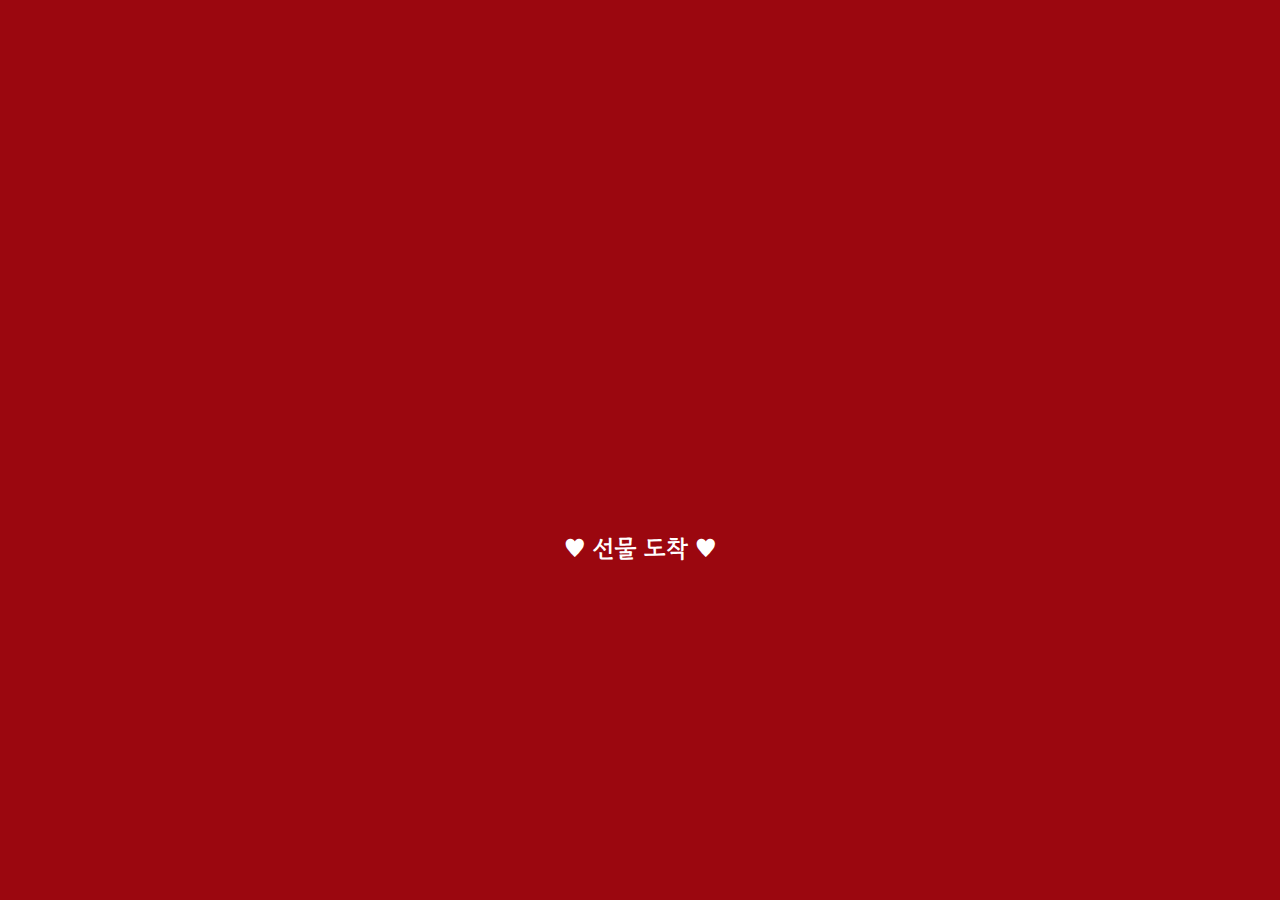
<file: index.html>
<!DOCTYPE html>
<html lang="en">
  <head>
    <meta charset="UTF-8" />
    <meta name="viewport" content="width=device-width, initial-scale=1.0" />
    <title>Merry Christmas & Happy New Year!</title>
    <link
      rel="shorcut icon"
      href="https://pngimg.com/uploads/heart/heart_PNG51134.png"
    />
    <meta
      property="og:image"
      content="https://i.pinimg.com/564x/4b/cf/e9/4bcfe92794d2229f0fa87d77371cf055.jpg"
    />
    <meta property="og:title" content="Merry Christmas & Happy New Year" />
    <meta property="og:description" content="2022년의 자기에게" />

    <script src="https://s3.ap-northeast-2.amazonaws.com/materials.spartacodingclub.kr/xmas/snow.js"></script>

    <style>
      @import url("https://fonts.googleapis.com/css2?family=Gowun+Dodum&display=swap");
      * {
        font-family: "Gowun Dodum", sans-serif;
      }
      body {
        background-color: #9b070f;
      }
      .envelope {
        width: 200px;
        height: 200px;

        background-image: url(https://wepik.com/api/image/local/533799/a3b8780e-92c5-4a0b-8f94-6df8185fac53?expires=1670574568&thumb=1&transparent=0&signature=f0db7c856bfa9096cc72827f6e88eb518f75bcec5c00da3160c9f1db17c2d9f4);
        background-size: cover;
        background-position: center;

        margin: 300px auto 0px auto;
        cursor: pointer;
      }
      .gif {
        background-color: white;

        width: 200px;
        height: 200px;

        background-image: url(https://i.pinimg.com/originals/c3/67/75/c36775f1f49e5e09aff8bace035e268d.gif);
        background-size: cover;
        background-position: center;
        border-radius: 100px;

        margin: 100px auto 0px auto;
        border: 5px solid white;
        box-shadow: 0px 0px 10px 0px;
      }
      h1 {
        color: white;
        text-align: center;
        margin: 30px;
      }
      h2 {
        color: white;
        text-align: center;
        margin: 30px;
      }
      .letter-open {
        display: none;
      }
      .messagebox {
        background-color: wheat;

        width: 400px;
        margin: auto;

        color: brown;

        padding: 30px;

        font-size: 20px;
        line-height: 30px;
        box-shadow: 0px 0px 10px 0px white;
      }
      .from {
        font-weight: bold;
        text-align: right;
        margin-bottom: 0px;
      }
      @media screen and (max-width: 760px) {
        .messagebox {
          width: 300px;
          padding: 20px;
        }

        .rtan {
          width: 150px;
          height: 150px;
          margin: 70px auto 0px auto;
        }

        h1 {
          font-size: 28px;
        }

        .envelope {
          margin: 150px auto 0px auto;
        }
      }
    </style>
  </head>
  <body>
    <div class="letter-close">
      <div class="envelope" onclick="open_letter()"></div>
      <h2 class="envelope-msg">♥ 선물 도착 ♥</h2>
    </div>
    <div class="letter-open">
      <div class="gif" onclick="go_gif()"></div>
      <h1>2022년도 고마웠어!</h1>
      <div class="messagebox">
        <b>짝꿍에게.</b><br />
        2022년의 희노애락도 함께 해줘서 고마웠어.<br />
        다가오는 2023년에도 함께하는 행복으로 채워가자<br />
        같이 사는 한 말썽없이 평화롭게 살자<br />
        Merry Christmas & Happy New Year
        <p class="from">from 안사람</p>
      </div>
    </div>
    <audio
      id="player"
      src="https://cdn.pixabay.com/download/audio/2022/11/05/audio_d67cbc05f4.mp3?filename=happy-christmas-winter-holiday-and-magical-fairy-tale-125099.mp3"
    ></audio>
    <script>
      function open_letter() {
        document.getElementById("player").play();
        document.getElementsByClassName("letter-close")[0].style.display =
          "none";
        document.getElementsByClassName("letter-open")[0].style.display =
          "block";
      }
      function go_gif() {
        alert("앗, 어떻게 찾았지!");
        window.location.href =
          "https://pbs.twimg.com/media/EdhVQ_PU0AAIwKP.jpg";
      }
    </script>
  </body>
</html>
</file>
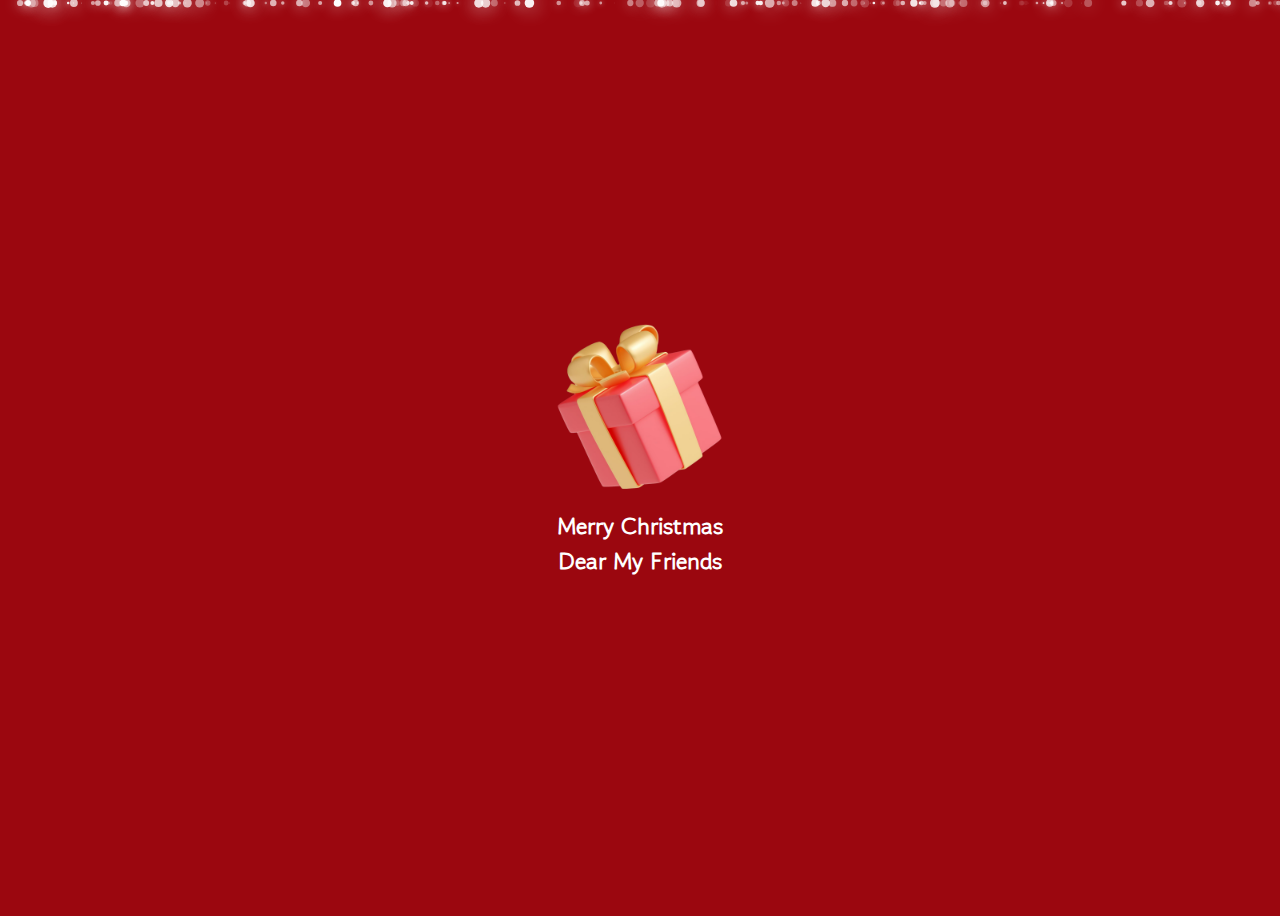
<file: for friends.html>
<!DOCTYPE html>
<html lang="en">
  <head>
    <meta charset="UTF-8" />
    <meta name="viewport" content="width=device-width, initial-scale=1.0" />
    <title>Goodbye 2022, Hello 2023!</title>
    <link
      rel="shortcut icon"
      href="https://pngimg.com/uploads/star/star_PNG41513.png"
    />
    <link rel="stylesheet" href="style.css" />
    <meta
      property="og:image"
      content="https://i.pinimg.com/564x/ca/b0/de/cab0debb367de21daf714d45df4587dd.jpg"
    />
    <meta property="og:title" content="★" />
    <meta property="og:description" content="MerryChristmas" />

    <script src="PureSnow.js"></script>

    <style>
      @import url("https://fonts.googleapis.com/css2?family=Gowun+Dodum&display=swap");
      * {
        font-family: "Gowun Dodum", sans-serif;
      }
      body {
        background-color: #9b070f;
      }
      .envelope {
        width: 200px;
        height: 200px;

        background-image: url(present2.png);
        background-size: cover;
        background-position: center;

        margin: 0 auto;
        cursor: pointer;
      }
      .gif {
        background-color: white;

        width: 200px;
        height: 200px;

        background-image: url(https://i.pinimg.com/originals/38/4f/c8/384fc8cea062249d53c313e1fcf876cf.gif);
        background-size: cover;
        background-position: center;
        border-radius: 100px;

        margin: 0 auto;
        border: 5px solid white;
        box-shadow: 0px 0px 10px 0px;
      }
      h1 {
        color: white;
        text-align: center;
        margin: 30px;
      }
      h2 {
        color: white;
        text-align: center;
        margin: 0px;
      }
      .letter-close {
        padding-top: 300px;
      }
      .letter-open {
        padding-top: 100px;
        display: none;
      }
      .messagebox {
        background-color: wheat;

        width: 400px;
        margin: auto;

        color: brown;

        padding: 30px;

        font-size: 20px;
        line-height: 30px;
        box-shadow: 0px 0px 10px 0px white;
      }
      .from {
        font-weight: bold;
        text-align: right;
        margin-bottom: 0px;
      }
      @media screen and (max-width: 760px) {
        .messagebox {
          width: 300px;
          padding: 20px;
        }

        .gif {
          width: 150px;
          height: 150px;
        }

        .letter-open {
          padding-top: 70px;
        }

        h1 {
          font-size: 28px;
        }

        .letter-close {
          padding-top: 150px;
        }
      }
    </style>
  </head>
  <body>
    <div id="snow"></div>
    <div class="letter-close">
      <div class="envelope" onclick="open_letter()"></div>
      <h2 class="envelope-msg">Merry Christmas<br>Dear My Friends</h2>
    </div>
    <div class="letter-open">
      <div class="gif" onclick="go_gif()"></div>
      <h1>2022년도 고마웠어!</h1>
      <div class="messagebox">
        <b>나의 친구들에게.</b><br/>
        2022년의 나와 희노애락을 함께 해줘서,
        늘 아무말 없이 느린 나를 기다려줘서 고마워.<br/>
        2023년에도 우리 뚝딱뚝딱 얼레벌레 같이 가자!<br/>
        완벽하지 않아도 즐겁게 살자!<br/>
        Merry Christmas
        <p class="from">from 세옹♥</p>
      </div>
    </div>
    <audio
      id="player"
      src="https://cdn.pixabay.com/download/audio/2022/11/12/audio_9376c97e06.mp3?filename=christmas-vacation-christmas-eve-and-new-year-fairy-tale-125673.mp3"
    ></audio>
    <script>
      function open_letter() {
        document.getElementById("player").play();
        document.getElementsByClassName("letter-close")[0].style.display =
          "none";
        document.getElementsByClassName("letter-open")[0].style.display =
          "block";
      }
      function go_gif() {
        alert("앗, 어떻게 알았지!");
        window.location.href =
          "https://search.pstatic.net/common/?src=http%3A%2F%2Fblogfiles.naver.net%2F20150725_235%2Fpick15_14378039891825MRII_JPEG%2FiPhone_22.jpg&type=sc960_832";
      }
    </script>
  </body>
</html>
</file>
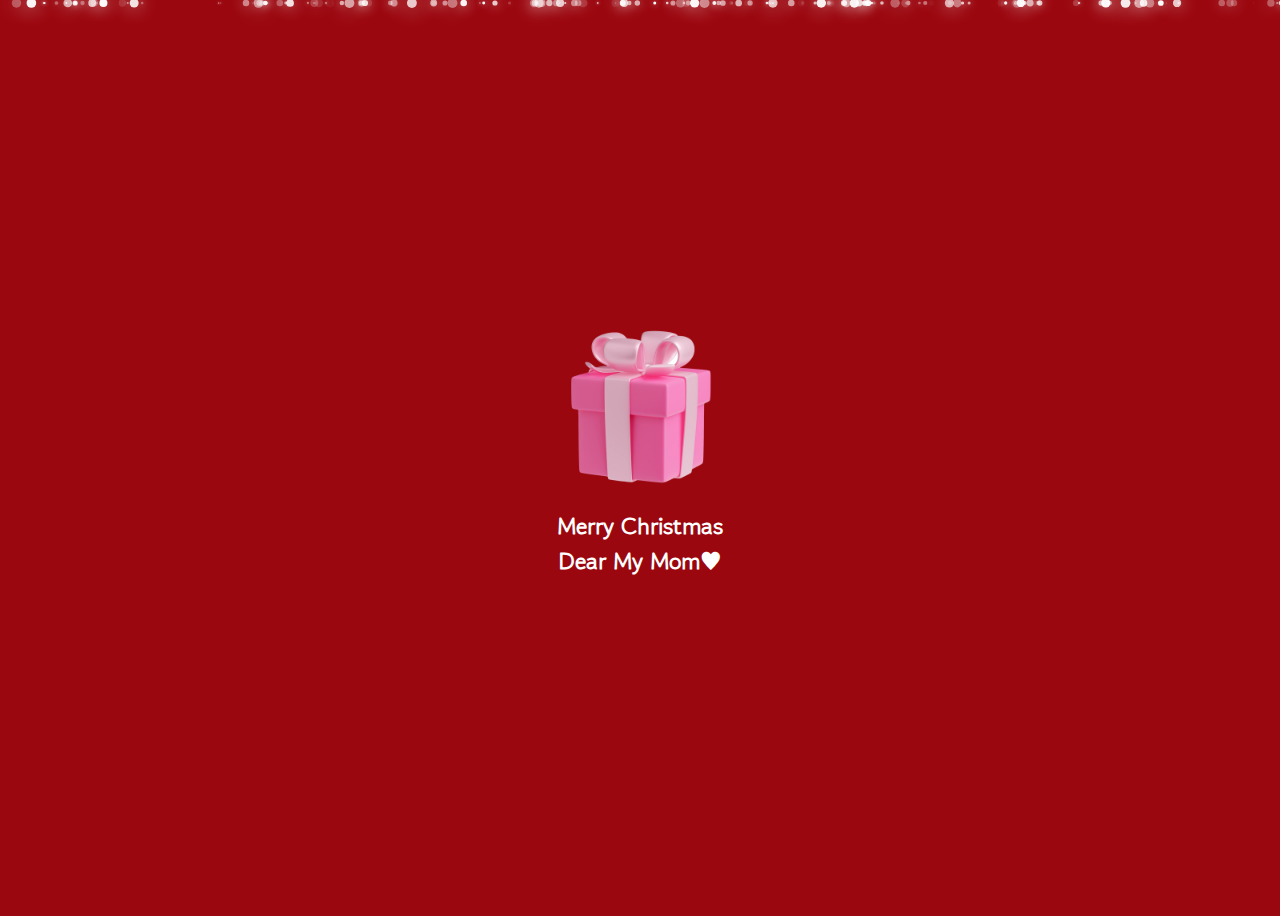
<file: for mom.html>
<!DOCTYPE html>
<html lang="en">
  <head>
    <meta charset="UTF-8" />
    <meta name="viewport" content="width=device-width, initial-scale=1.0" />
    <title>love you, Mom</title>
    <link
      rel="shortcut icon"
      href="https://pngimg.com/uploads/heart/heart_PNG51127.png"
    />
    <link rel="stylesheet" href="style.css" />
    <meta
      property="og:image"
      content="https://i.pinimg.com/564x/d7/fb/3e/d7fb3e37337a013cc095358814a4b027.jpg"
    />
    <meta property="og:title" content="MerryChristmas" />
    <meta property="og:description" content="이리오슈, 냉큼오슈" />

    <script src="PureSnow.js"></script>

    <style>
      @import url("https://fonts.googleapis.com/css2?family=Gowun+Dodum&display=swap");
      * {
        font-family: "Gowun Dodum", sans-serif;
      }
      body {
        background-color: #9b070f;
      }
      .envelope {
        width: 200px;
        height: 200px;

        background-image: url(present3.png);
        background-size: cover;
        background-position: center;

        margin: 0 auto;
        cursor: pointer;
      }
      .gif {
        background-color: white;

        width: 200px;
        height: 200px;

        background-image: url(https://i.pinimg.com/originals/8b/25/8d/8b258daa8f65d773319c34e40990a3a3.gif);
        background-size: cover;
        background-position: center;
        border-radius: 100px;

        margin: 0 auto;
        border: 5px solid white;
        box-shadow: 0px 0px 10px 0px;
      }
      h1 {
        color: white;
        text-align: center;
        margin: 30px;
      }
      h2 {
        color: white;
        text-align: center;
        margin: 0px;
      }
      .letter-close {
        padding-top: 300px;
      }
      .letter-open {
        padding-top: 100px;
        display: none;
      }
      .messagebox {
        background-color: wheat;

        width: 400px;
        margin: auto;

        color: brown;

        padding: 30px;

        font-size: 20px;
        line-height: 30px;
        box-shadow: 0px 0px 10px 0px white;
      }
      .from {
        font-weight: bold;
        text-align: right;
        margin-bottom: 0px;
      }
      @media screen and (max-width: 760px) {
        .messagebox {
          width: 300px;
          padding: 20px;
        }

        .gif {
          width: 150px;
          height: 150px;
        }

        .letter-open {
          padding-top: 70px;
        }

        h1 {
          font-size: 28px;
        }

        .letter-close {
          padding-top: 150px;
        }
      }
    </style>
  </head>
  <body>
    <div id="snow"></div>
    <div class="letter-close">
      <div class="envelope" onclick="open_letter()"></div>
      <h2 class="envelope-msg">Merry Christmas<br>Dear My Mom♥</h2>
    </div>
    <div class="letter-open">
      <div class="gif" onclick="go_gif()"></div>
      <h1>2023년도 행복하자!</h1>
      <div class="messagebox">
        <b>지원씨께.</b><br />
        어느새 2022년의 끝자락에 왔네.<br />
        엄마에게 올 한해가 어떤 해로 기억될지 모르지만,
         새해에는 행복으로 한 걸음 더 가까이 가자!<br />
        엄마 항상 미안하고, 고맙고, 사랑해♥ <br />
        Merry Christmas
        <p class="from">엄마 딸 세영 올림</p>
      </div>
    </div>
    <audio
      id="player"
      src="https://cdn.pixabay.com/download/audio/2022/07/11/audio_96300a23ea.mp3?filename=christmas-jazz-114753.mp3"
    ></audio>
    <script>
      function open_letter() {
        document.getElementById("player").play();
        document.getElementsByClassName("letter-close")[0].style.display =
          "none";
        document.getElementsByClassName("letter-open")[0].style.display =
          "block";
      }
      function go_gif() {
        alert("앗, 어떻게 찾았지!");
        window.location.href =
          "https://pbs.twimg.com/media/FGayRGQVEAMriIN?format=jpg&name=large";
      }
    </script>
  </body>
</html>
</file>
<file: style.css>
body {
    height: 100vh;
    overflow: hidden;
    color: white;
}

.snowflake {
    position: absolute;
    width: 10px;
    height: 10px;
    background: linear-gradient(white, white); /* Workaround for Chromium's selective color inversion */
    border-radius: 50%;
    filter: drop-shadow(0 0 10px white);
}

.container { display: flex; flex-direction: column; align-items: center; justify-content: center; height: 100vh; }
</file>
